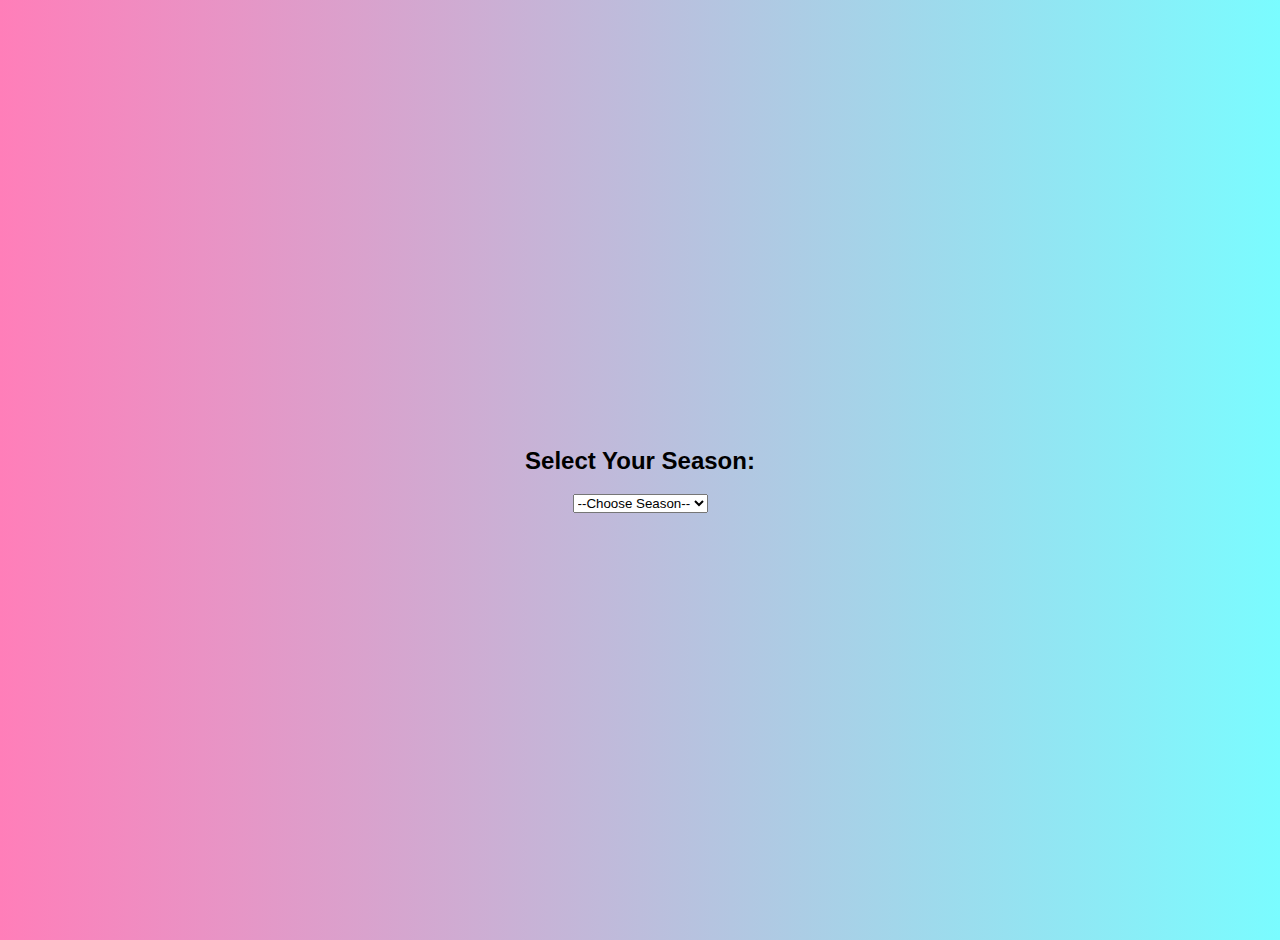
<file: index.html>
<!DOCTYPE html>
<html lang="en">
<head>
  <meta charset="UTF-8">
  <meta name="viewport" content="width=device-width, initial-scale=1.0">
  <link rel="stylesheet" href="./about.css">
  <title>Season Cards</title>
  <style>
   body {
  font-family: 'Poppins', sans-serif;
  background: linear-gradient(90deg, #ff7eb9, #7afcff);
  display: flex;
  justify-content: center;
  align-items: center;
  min-height: 100vh;
  margin: 0;
  flex-direction: column;
  padding: 20px;
}
.season-select {
  width: 220px;
  padding: 10px 15px;
  border-radius: 12px;
  border: 2px solid #2fa7f7;
  background: linear-gradient(145deg, #f9f9f9, #e0e0ff);
  font-size: 16px;
  color: #0d1117;
  outline: none;
  cursor: pointer;
  transition: all 0.3s ease;
}
.season-select:hover {
  border-color: #ff69b4;
  background: linear-gradient(145deg, #ffe0f0, #d0e0ff);
}
.season-select option {
  padding: 10px;
  background-color: #f9f9f9;
  color: #0d1117;
}
.season-select option[value=""] {
  color: #888888;
}
.card {
  width: 300px;
  background: white;
  border-radius: 15px;
  box-shadow: 0 5px 15px rgba(0,0,0,0.2);
  overflow: hidden;
  margin: 15px;
  text-align: center;
  transition: transform 0.3s;
}
.card:hover {
  transform: scale(1.05);
}
.card img {
  width: 100%;
  height: 200px;
  object-fit: cover;
}
.card-body {
  padding: 15px;
}
.card-title {
  font-size: 1.5rem;
  margin-bottom: 10px;
}
.card-text {
  font-size: 1rem;
  margin-bottom: 15px;
  color: #555;
}
.btn {
  padding: 10px 20px;
  border: none;
  border-radius: 25px;
  background: linear-gradient(90deg, #ff7eb9, #7afcff);
  color: white;
  font-weight: bold;
  cursor: pointer;
  text-decoration: none;
  transition: 0.3s;
}
.btn:hover {
  transform: translateY(-3px);
}

  </style>
</head>
<body>

  <h2>Select Your Season:</h2>
  <select id="seasonSelect">
    <option value="">--Choose Season--</option>
    <option value="winter">Winter</option>
    <option value="autumn">Autumn</option>
    <option value="spring">Spring</option>
    <option value="summer">Summer</option>
  </select>

  <div id="cardContainer"></div>

  <script src="./index.js"></script>
 

</body>
</html>
</file>
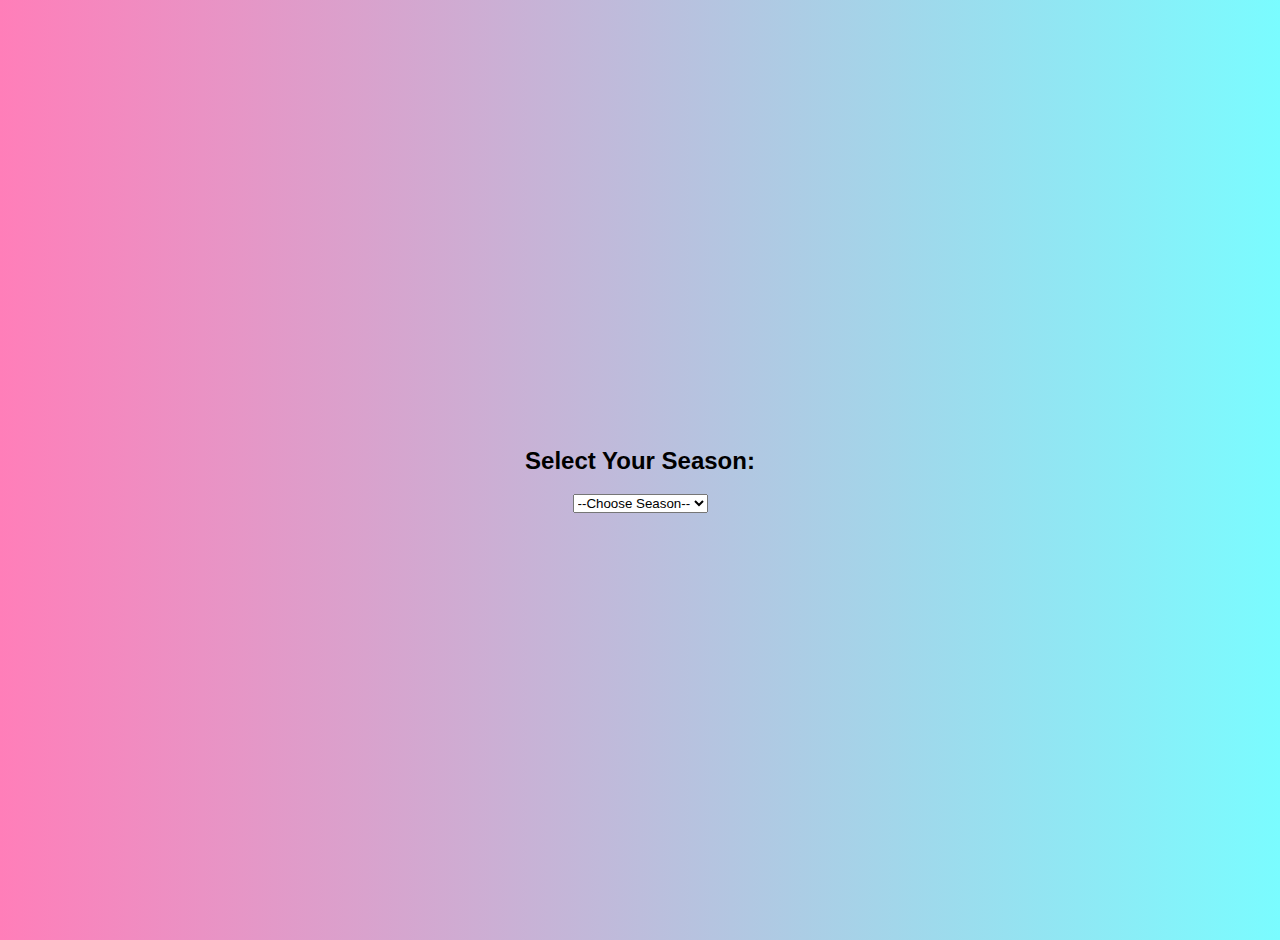
<file: about.html>
<!DOCTYPE html>
<html lang="en">
<head>
  <meta charset="UTF-8">
  <meta name="viewport" content="width=device-width, initial-scale=1.0">
  <link rel="stylesheet" href="./about.css">
  <title>Season Cards</title>
  <style>
   body {
  font-family: 'Poppins', sans-serif;
  background: linear-gradient(90deg, #ff7eb9, #7afcff);
  display: flex;
  justify-content: center;
  align-items: center;
  min-height: 100vh;
  margin: 0;
  flex-direction: column;
  padding: 20px;
}
.season-select {
  width: 220px;
  padding: 10px 15px;
  border-radius: 12px;
  border: 2px solid #2fa7f7;
  background: linear-gradient(145deg, #f9f9f9, #e0e0ff);
  font-size: 16px;
  color: #0d1117;
  outline: none;
  cursor: pointer;
  transition: all 0.3s ease;
}
.season-select:hover {
  border-color: #ff69b4;
  background: linear-gradient(145deg, #ffe0f0, #d0e0ff);
}
.season-select option {
  padding: 10px;
  background-color: #f9f9f9;
  color: #0d1117;
}
.season-select option[value=""] {
  color: #888888;
}
.card {
  width: 300px;
  background: white;
  border-radius: 15px;
  box-shadow: 0 5px 15px rgba(0,0,0,0.2);
  overflow: hidden;
  margin: 15px;
  text-align: center;
  transition: transform 0.3s;
}
.card:hover {
  transform: scale(1.05);
}
.card img {
  width: 100%;
  height: 200px;
  object-fit: cover;
}
.card-body {
  padding: 15px;
}
.card-title {
  font-size: 1.5rem;
  margin-bottom: 10px;
}
.card-text {
  font-size: 1rem;
  margin-bottom: 15px;
  color: #555;
}
.btn {
  padding: 10px 20px;
  border: none;
  border-radius: 25px;
  background: linear-gradient(90deg, #ff7eb9, #7afcff);
  color: white;
  font-weight: bold;
  cursor: pointer;
  text-decoration: none;
  transition: 0.3s;
}
.btn:hover {
  transform: translateY(-3px);
}

  </style>
</head>
<body>

  <h2>Select Your Season:</h2>
  <select id="seasonSelect">
    <option value="">--Choose Season--</option>
    <option value="winter">Winter</option>
    <option value="autumn">Autumn</option>
    <option value="spring">Spring</option>
    <option value="summer">Summer</option>
  </select>

  <div id="cardContainer"></div>

  <script src="./about.js"></script>
 

</body>
</html>
</file>
<file: about.css>
body {
      font-family: 'Poppins', sans-serif;
      background: linear-gradient(90deg, #ff7eb9, #7afcff);
      display: flex;
      justify-content: center;
      align-items: center;
      min-height: 100vh;
      margin: 0;
      flex-direction: column;
      padding: 20px;
    }


    .season-select {
  width: 220px;
  padding: 10px 15px;
  border-radius: 12px;
  border: 2px solid #2fa7f7; /* Blue border */
  background: linear-gradient(145deg, #f9f9f9, #e0e0ff); /* Light pink/blue gradient */
  font-size: 16px;
  color: #0d1117; /* Text color */
  outline: none;
  cursor: pointer;
  transition: all 0.3s ease;
}

.season-select:hover {
  border-color: #ff69b4; /* Pink highlight on hover */
  background: linear-gradient(145deg, #ffe0f0, #d0e0ff);
}

.season-select option {
  padding: 10px;
  background-color: #f9f9f9;
  color: #0d1117;
}

/* Optional: Change placeholder color */
.season-select option[value=""] {
  color: #888888;
}

    .card {
      width: 300px;
      background: white;
      border-radius: 15px;
      box-shadow: 0 5px 15px rgba(0,0,0,0.2);
      overflow: hidden;
      margin: 15px;
      text-align: center;
      transition: transform 0.3s;
    }
    .card:hover {
      transform: scale(1.05);
    }
    .card img {
      width: 100%;
      height: 200px;
      object-fit: cover;
    }
    .card-body {
      padding: 15px;
    }
    .card-title {
      font-size: 1.5rem;
      margin-bottom: 10px;
    }
    .card-text {
      font-size: 1rem;
      margin-bottom: 15px;
      color: #555;
    }
    .btn {
      padding: 10px 20px;
      border: none;
      border-radius: 25px;
      background: linear-gradient(90deg, #ff7eb9, #7afcff);
      color: white;
      font-weight: bold;
      cursor: pointer;
      text-decoration: none;
      transition: 0.3s;
    }
    .btn:hover {
      transform: translateY(-3px);
    }
</file>
